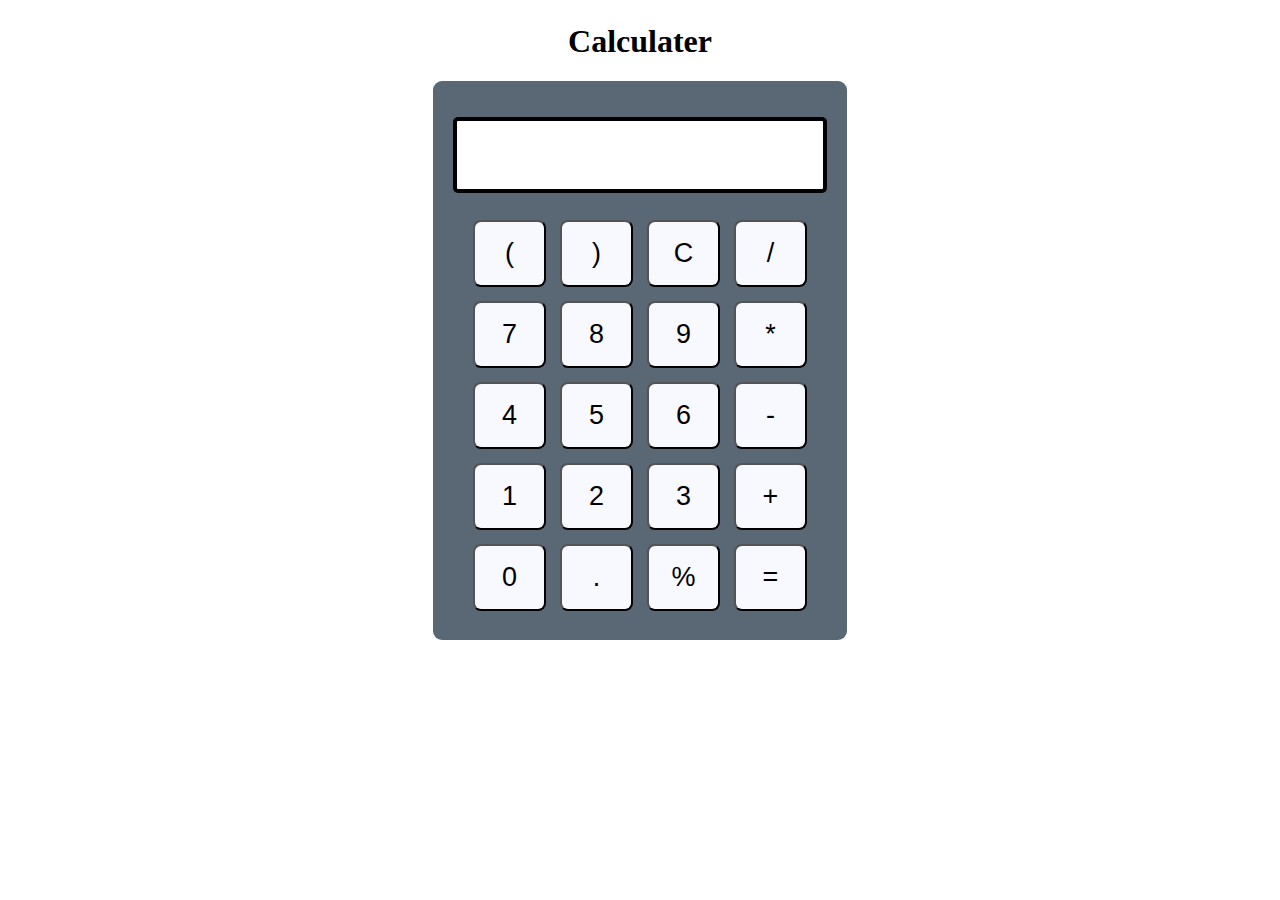
<file: Level2-Task1/index.html>
<!DOCTYPE html>
<html lang="en">
<head>
    <meta charset="UTF-8">
    <meta http-equiv="X-UA-Compatible" content="IE=edge">
    <meta name="viewport" content="width=device-width, initial-scale=1.0">
    <link rel="stylesheet" href="style.css">
    <title>Calculater</title>
</head>
<body>
    <div class="container">
        <h1>Calculater</h1>

        <div class="calculator">
                <input type="text" name="screen" id="screen">        
            <table>
            <tr>
                <td><button>(</button></td>
                <td><button>)</button></td>
                <td><button>C</button></td>
                <td><button>/</button></td>
            </tr>
            <tr>
                <td><button>7</button></td>
                <td><button>8</button></td>
                <td><button>9</button></td>
                <td><button>*</button></td>
            </tr>
            <tr>
                <td><button>4</button></td>
                <td><button>5</button></td>
                <td><button>6</button></td>
                <td><button>-</button></td>
            </tr>
            <tr>
                <td><button>1</button></td>
                <td><button>2</button></td>
                <td><button>3</button></td>
                <td><button>+</button></td>
            </tr>
            <tr>
                <td><button>0</button></td>
                <td><button>.</button></td>
                <td><button>%</button></td>
                <td><button>=</button></td>
            </tr>
        </table>
    </div>
    </div>
</body>
<script src="logic.js"></script>
</html>
</file>
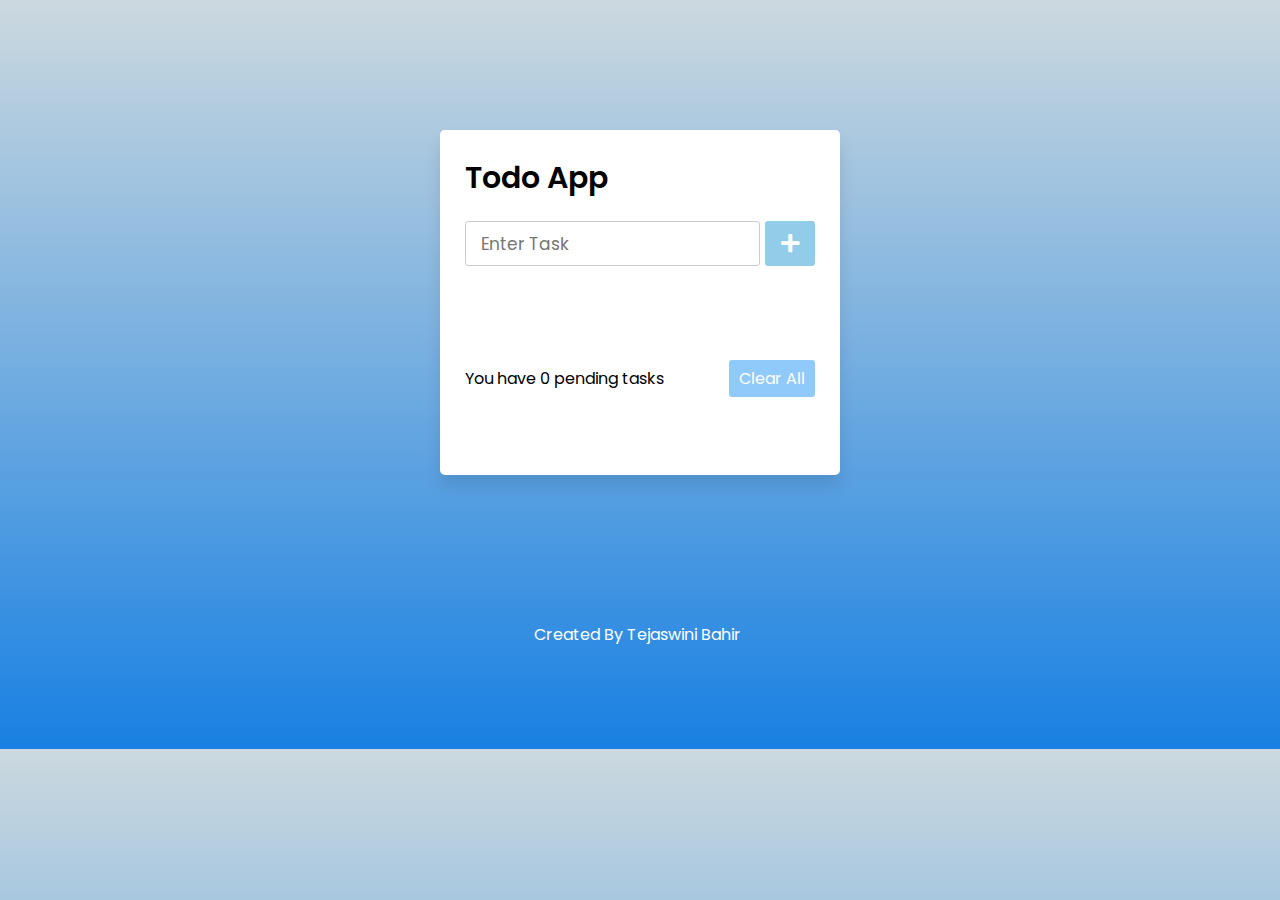
<file: Level2-Task3/index3.html>
<!DOCTYPE html>
<!-- Created By Tejaswini Bahir -->
<html lang="en">
<head>
    <meta charset="UTF-8">
    <meta name="viewport" content="width=device-width, initial-scale=1.0">
    <title>Todo App JavaScript | TejaswiniBahir</title>
    <link rel="stylesheet" href="style3.css">
    <link rel="stylesheet" href="https://cdnjs.cloudflare.com/ajax/libs/font-awesome/5.15.3/css/all.min.css"/>
</head>
<body>
  <div class="wrapper">
    <header>Todo App</header>
    <div class="inputField">
      <input type="text" placeholder="Enter Task">
      <button><i class="fas fa-plus"></i></button>
    </div>
    <ul class="todoList">
      <!-- data are comes from local storage -->
    </ul>
    <div class="footer">
      <span>You have <span class="pendingTasks"></span> pending tasks</span>
      <button>Clear All</button>
    </div>
  </div>
 
  <footer class="footer">
      <p>Created by Tejaswini Bahir</p>
  </footer>
  <script src="logic3.js"></script>

</body>
</html>
</file>
<file: Level2-Task1/style.css>
.container{
    text-align: center;
    margin-top: 23px;
}
table{
    margin: auto;
    margin-bottom: 20px;
}
input{
    border-radius: 5px;
    border: 4px solid black;
    font-size: 32px;
    width: 362px;
    height: 66px;
    margin: 19px;
    margin-top: 35px;

}
button{
    margin: 5px;
    font-size: 27px;
    background: ghostwhite;
    width: 73px;
    height: 67px;
    border-radius: 8px;
}

.calculator{
    display: inline-block;
    border: 2px black;
    background-color: #5a6774;
    padding: 1px;
    border-radius: 9px;
}
</file>
<file: Level2-Task3/style3.css>
@import url('https://fonts.googleapis.com/css2?family=Poppins:wght@200;300;400;500;600;700&display=swap');
*{
  margin: 0;
  padding: 0;
  box-sizing: border-box;
  font-family: 'Poppins', sans-serif;
}
::selection{
  color: #ffff;
  background: rgb(48, 158, 231);
}
body{
  width: 100%;
  height: 100vh;
  /* overflow: hidden; */
  padding: 10px;
  background: linear-gradient(to bottom, #ccd9df 0%, #1880e2 100%);
  display:flex;
  flex-direction: column;
  /*height: 100vh;*/
  height: 100%;
}
p{
    margin: 0;
    padding: 0;
}
.wrapper{
  background: #fff;
  max-width: 400px;
  width: 100%;
  margin: 120px auto;
  padding: 25px;
  border-radius: 5px;
  box-shadow: 0px 10px 15px rgba(0,0,0,0.1);
}

.wrapper header{
  font-size: 30px;
  font-weight: 600;
}
.wrapper .inputField{
  margin: 20px 0;
  width: 100%;
  display: flex;
  height: 45px;
}
.inputField input{
  width: 85%;
  height: 100%;
  outline: none;
  border-radius: 3px;
  border: 1px solid #ccc;
  font-size: 17px;
  padding-left: 15px;
  transition: all 0.3s ease;
}
.inputField input:focus{
  border-color: #0568a1;
}
.inputField button{
  width: 50px;
  height: 100%;
  border: none;
  color: #fff;
  margin-left: 5px;
  font-size: 21px;
  outline: none;
  background: #49acda;
  cursor: pointer;
  border-radius: 3px;
  opacity: 0.6;
  pointer-events: none;
  transition: all 0.3s ease;
}
.inputField button:hover,
.footer button:hover{
  background: #4a97ca;
}
.inputField button.active{
  opacity: 1;
  pointer-events: auto;
}
.wrapper .todoList{
  max-height: 250px;
  overflow-y: auto;
}
.todoList li{
  position: relative;
  list-style: none;
  margin-bottom: 8px;
  background: #f2f2f2;
  border-radius: 3px;
  padding: 10px 15px;
  cursor: default;
  overflow: hidden;
  word-wrap: break-word;
}
.todoList li .icon{
  position: absolute;
  right: -45px;
  top: 50%;
  transform: translateY(-50%);
  background: red;
  width: 45px;
  text-align: center;
  color: #fff;
  padding: 10px 15px;
  border-radius: 0 3px 3px 0;
  cursor: pointer;
  transition: all 0.2s ease;
}
.todoList li:hover .icon{
  right: 0px;
}
.wrapper .footer{
  display: flex;
  width: 100%;
  margin-top: 20px;
  align-items: center;
  justify-content: space-between;
}
.footer button{
  padding: 6px 10px;
  border-radius: 3px;
  border: none;
  outline: none;
  color: #fff;
  font-weight: 400;
  font-size: 16px;
  margin-left: 5px;
  background: #48a8f7;
  cursor: pointer;
  user-select: none;
  opacity: 0.6;
  pointer-events: none;
  transition: all 0.3s ease;
}
.footer button.active{
  opacity: 1;
  pointer-events: auto;
}

.footer {
    width: 98vw;
    height: 9rem;
    margin-top:auto;
}

.footer p {
    color:#fff;
    text-align: center;
    text-transform: capitalize;
    line-height: 5rem;
}
</file>
